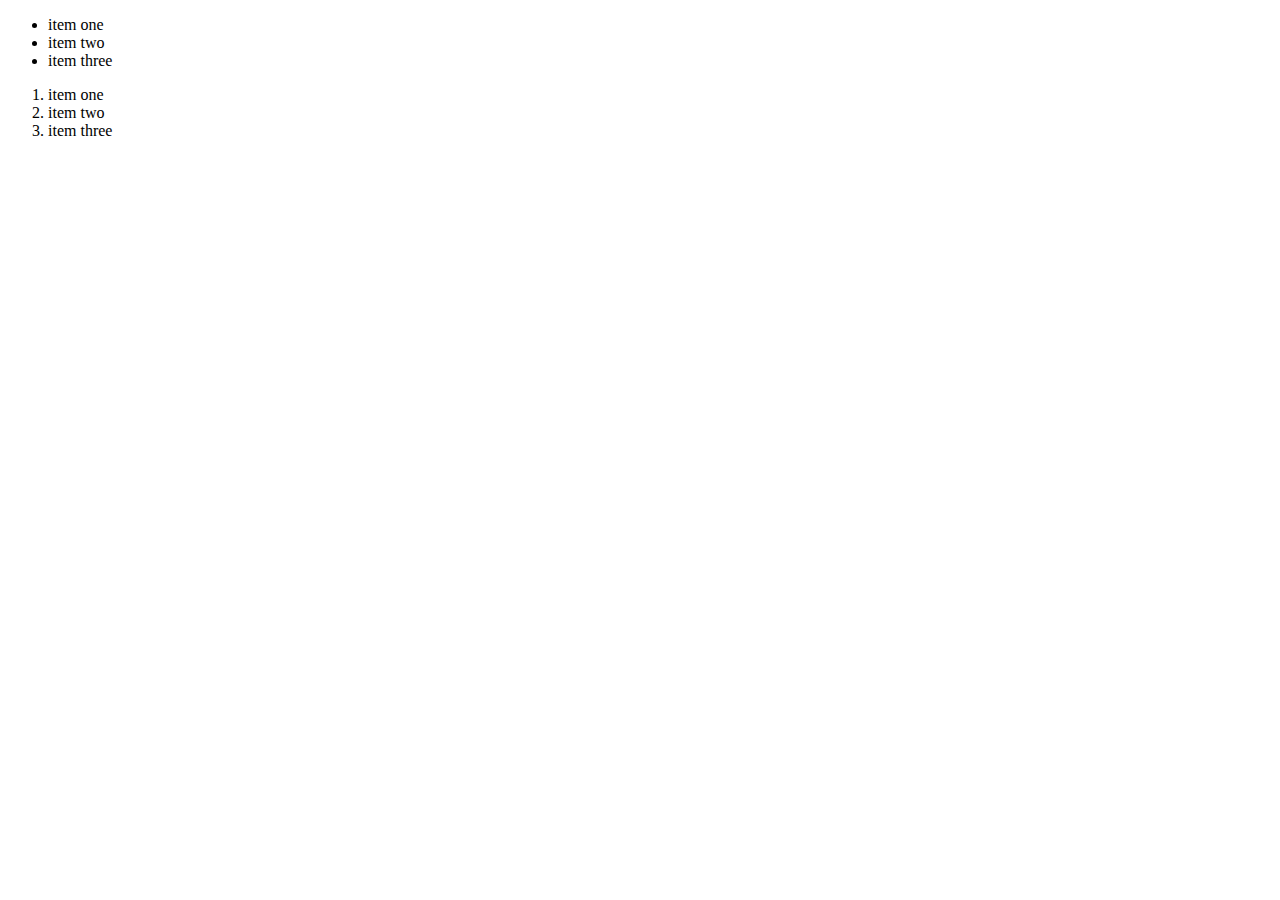
<file: variables.html>
<!DOCTYPE html>
<html>
 <head>
   <title>My web Pag</title>
   <link rel="stylesheet" href="variables.scss">
 </head>
 <body>
   <ul>
      <li>item one</li>
      <li>item two</li>
      <li>item three</li>
   </ul>
   <ol>
     <li>item one</li>
     <li>item two</li>
     <li>item three</li>
   </ol>
 </body>
</html>
</file>
